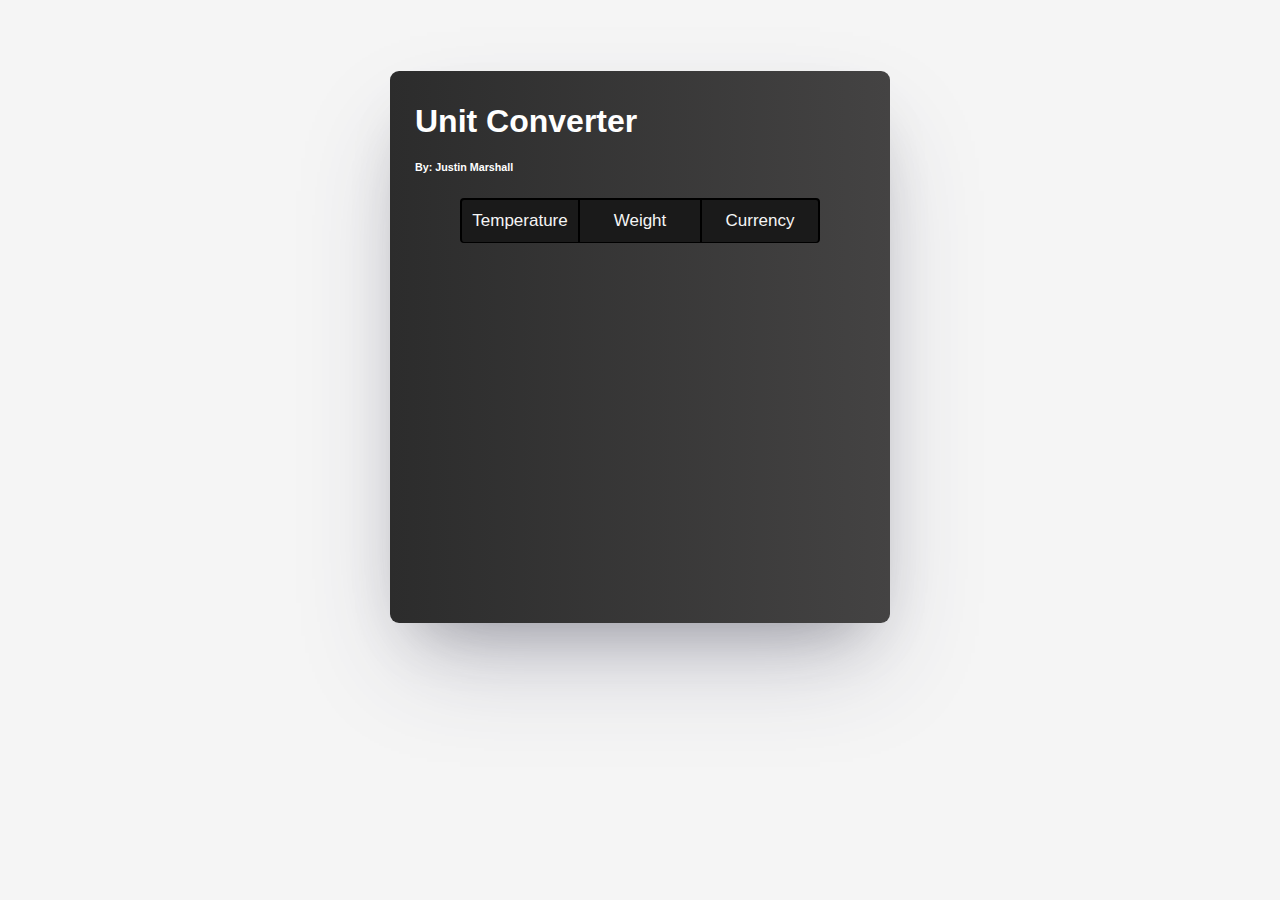
<file: index.html>
<!DOCTYPE html>
<html>
<head>
	<meta name = "viewport" content = "width=device-width, initial-scale = 1.0"/>
    <link href="style.css" rel="stylesheet" />
	<title>Unit Converter</title>
    <script src="https://ajax.googleapis.com/ajax/libs/jquery/3.6.4/jquery.min.js"></script>
	<link rel="stylesheet" href="https://cdnjs.cloudflare.com/ajax/libs/font-awesome/4.7.0/css/font-awesome.min.css">
    <script src = "script.js"></script>

</head>
    
<body>
    
<div class="Conversions">

<h1>Unit Converter</h1>
<h6>By: Justin Marshall</h6>
    
    
<div class = "button-container">
    
<div class="left"><button class="left" onclick="showPage('Temperature')">Temperature</button></div>
<div class = "center"><button onclick="showPage('Weight')">Weight</button></div>
<div class = "right"><button onclick="showPage('Currency')">Currency</button></div>
</div>

<div id="Temperature" class="page">
    <!-- Temperature page-->
    <h2> Temperature</h2>
    <div class = "button-container">
    <div class="left"> <button onclick ="switchtemp('FtoC')">F to C</button></div>
    <div class="right"> <button onclick ="switchtemp('CtoF')">C to F</button></div>

</div>


<div id = "FtoC" class = "tempsubpage">

    <h3>Fahrenheit to Celsius</h3>
    <input id = "FtoC1" type="number"> 
    
    <button onclick = "FtoCresult()">Submit</button>
    <h2 id = "FtoCresult"></h2>
    
</div>

<div id = "CtoF" class = "tempsubpage">

    <h3>Celsius to Fahrenheit</h3>
    <input id = "CtoF1" type="number"> 
    
    <button onclick = "CtoFresult()">Submit</button>
    <h2 id = "CtoFresult"></h2>
    
</div>

</div>



<div id="Weight" class="page">
    <!-- Weight page-->
    <h2> Weight</h2>

    <div class = "button-container">
    <div class="left"> <button onclick ="switchweight('LbtoKg')">lb to kg</button></div>
    <div class="right">  <button onclick ="switchweight('KgtoLb')">kg to lb</button></div>
    </div>

<div id = "LbtoKg" class = "weightsubpage">

    <h3>Pounds to Kilograms</h3>
    <input id = "LbtoKg1" type="number"> 
    <br>
    
    <button onclick = "LbtoKgresult()">Submit</button>
    <h2 id = "LbtoKgresult"></h2>
    
</div>

<div id = "KgtoLb" class = "weightsubpage">

    <h3>Kilograms to Pounds</h3>
    <input id = "KgtoLb1" type="number"> 
    
    <button onclick = "KgtoLbresult()">Submit</button>
    <h2 id = "KgtoLbresult"></h2>
    
</div>

</div>

<div id="Currency" class="page">
    <!-- Currency page-->
    <h2> Currency</h2>
    <div class = "button-container">

        <div class="left"> <button onclick ="switchcurr('USDtoEUR')">USD to EUR</button></div>
        <div class="right"><button onclick ="switchcurr('EURtoUSD')">EUR to USD</button></div>

    </div>

<div id = "USDtoEUR" class = "currsubpage">

    <h3>USD to EUR</h3>
    <h5 id = "currUSDRate"> </h5>
    <input id = "USD" type="number"> 
    
    <button onclick = "USDtoEURresult()">Submit</button>
    <h2 id = "USDtoEURresult"></h2>
    
</div>

<div id = "EURtoUSD" class = "currsubpage">

    <h3>EUR to USD</h3>
    <h5 id = "currEURRate"> </h5>

    <input id = "EUR" type="number"> 

    
    <button onclick = "EURtoUSDresult()">Submit</button>
    <div id = "resultEUR"> 
    <h2 id = "EURtoUSDresult"></h2>
</div>   
    
</div>

</div>

</div>




</body>
</html>
</file>
<file: style.css>
body{
    background-color: #f5f5f5;
    font-family: "Gill Sans", sans-serif;    
    color: white;
    display: flex;
    justify-content: center;
}
h1{
    margin-left: 5%;
    padding-top: 2%;
    padding-bottom: 0%;
}
h6{
    margin-top:0%;
    margin-left: 5%;
}
h2{
    padding-top: 3%;
    text-align: center;
    font-size: 20px;
    letter-spacing: 2px;
}
h3{
    font-size: 16px;
    text-align: center;
    padding-top: 3%;

}
h5{ 
    text-align:center;
}
footer{
    display: flex;
    margin-top: auto;
    margin-bottom: 8px;
}

.Conversions{
    
    margin-top:5%;

    margin-left: auto;
    margin-right: auto;
    align-items: center;   
    background: -webkit-linear-gradient(90deg, #2c2c2c,#444343);/* Chrome 10-25, Safari 5.1-6 */    
    background: linear-gradient(90deg, #2c2c2c,#444343);/* W3C, IE 10+/ Edge, Firefox 16+, Chrome 26+, Opera 12+, Safari 7+ */                                                 width: 500px;
    height: 550px;
    padding-bottom: 2px;
    border-radius: 9px;


    box-shadow: rgba(50, 50, 93, 0.25) 0px 50px 100px -20px, rgba(0, 0, 0, 0.3) 0px 30px 60px -30px;
}

.button-container{
    display: flex;
    justify-content: center;
    
    
}
.button-container button{
    color:#f5f5f5;
    background-color: #1a1a1a;
    width: 120px;
    height: 45px;
    border: none;
    font-size: 17px;
    border-top: 2px solid black;
    border-bottom: 1px solid black;
    font-family: "Gill Sans", sans-serif;    



    
}

.left button{
    border-bottom-left-radius: 4px;
    border-top-left-radius: 4px;
    border-left: 2px solid black;
    border-right: 2px solid black;



}

.right button{
    border-bottom-right-radius: 4px;
    border-top-right-radius: 4px;
    border-right: 2px solid black;
    border-left: 2px solid black;

}

input{
    margin-top: 2%;
    height: 30px;
    width: 150px;
    margin-left:calc(50% - 75px);
    text-align: center;
    font-size: 18px;
}

.weightsubpage button, .tempsubpage button, .currsubpage button{
    width:80px;
    margin-left:calc(50% - 40px);
    margin-top: 4%;
    color:#f5f5f5;
    background-color: #1a1a1a;
    border-top: 2px solid black;
    border-bottom: 1px solid black;
    font-family: "Gill Sans", sans-serif;    

}
</file>
